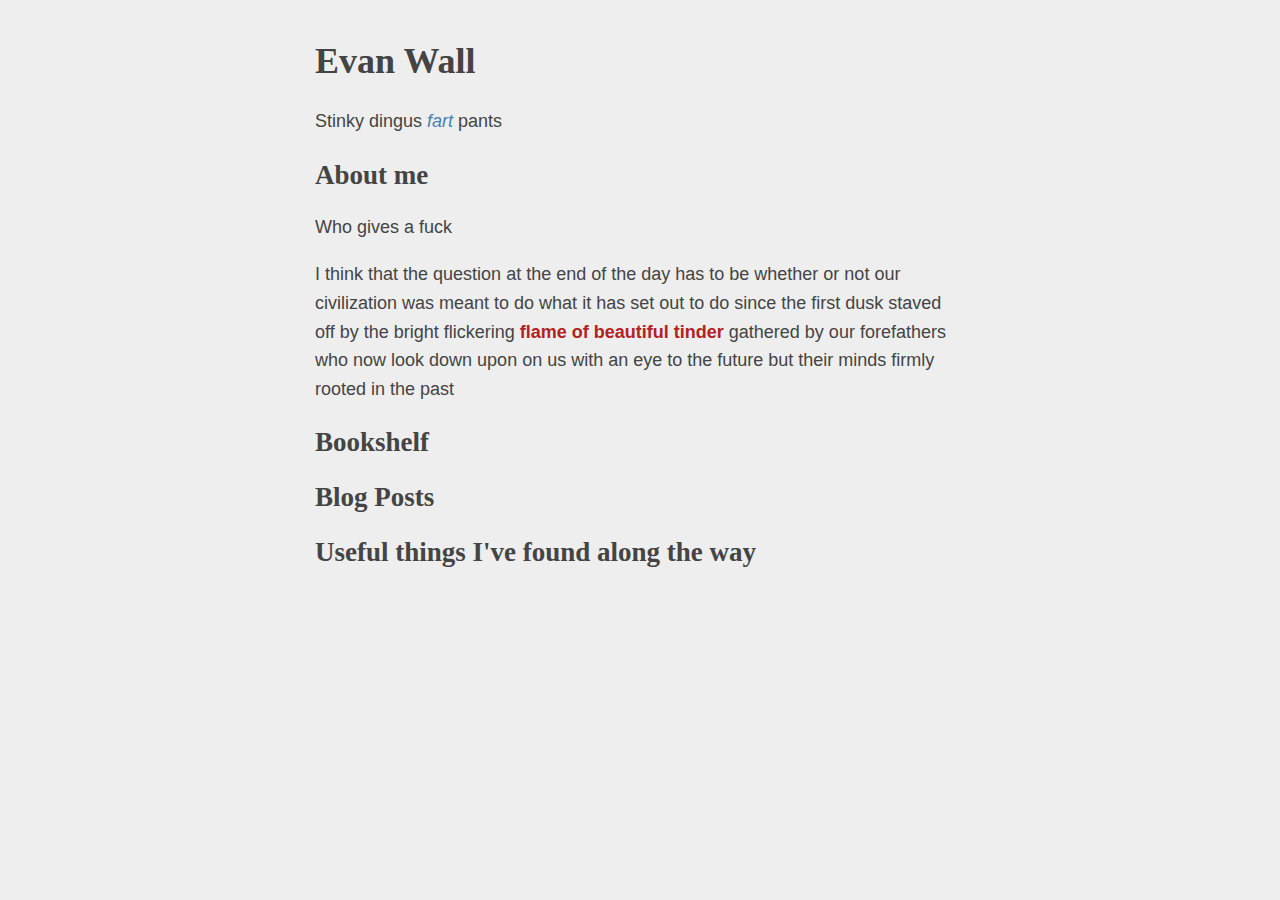
<file: index.html>
<!DOCTYPE html>
<html>
    <head>
	<meta charset="utf-8">
	<meta name = "viewport" content="width=devide-width, initial-scale=1">
        <title>ejwall</title>
	<link rel="stylesheet" href="styles.css">
    </head>
    <body>
	<header>
		<h1>Evan Wall</h1>
		<aside>Stinky dingus <em>fart</em> pants </aside>
	</header>
	<h2>About me</h2>
	<p>Who gives a fuck</p>
	<p>I think that the question at the end of the day has to be
	whether or not our civilization was meant to do what it has set
	out to do since the first dusk staved off by the bright flickering
	<strong>flame of beautiful tinder</strong> gathered by our forefathers who now look
	down upon on us with an eye to the future but their minds firmly
	rooted in the past</p>
	<h2>Bookshelf</h2>
	<h2>Blog Posts</h2>
	<h2>Useful things I've found along the way</h2>

    </body>

</html>
</file>
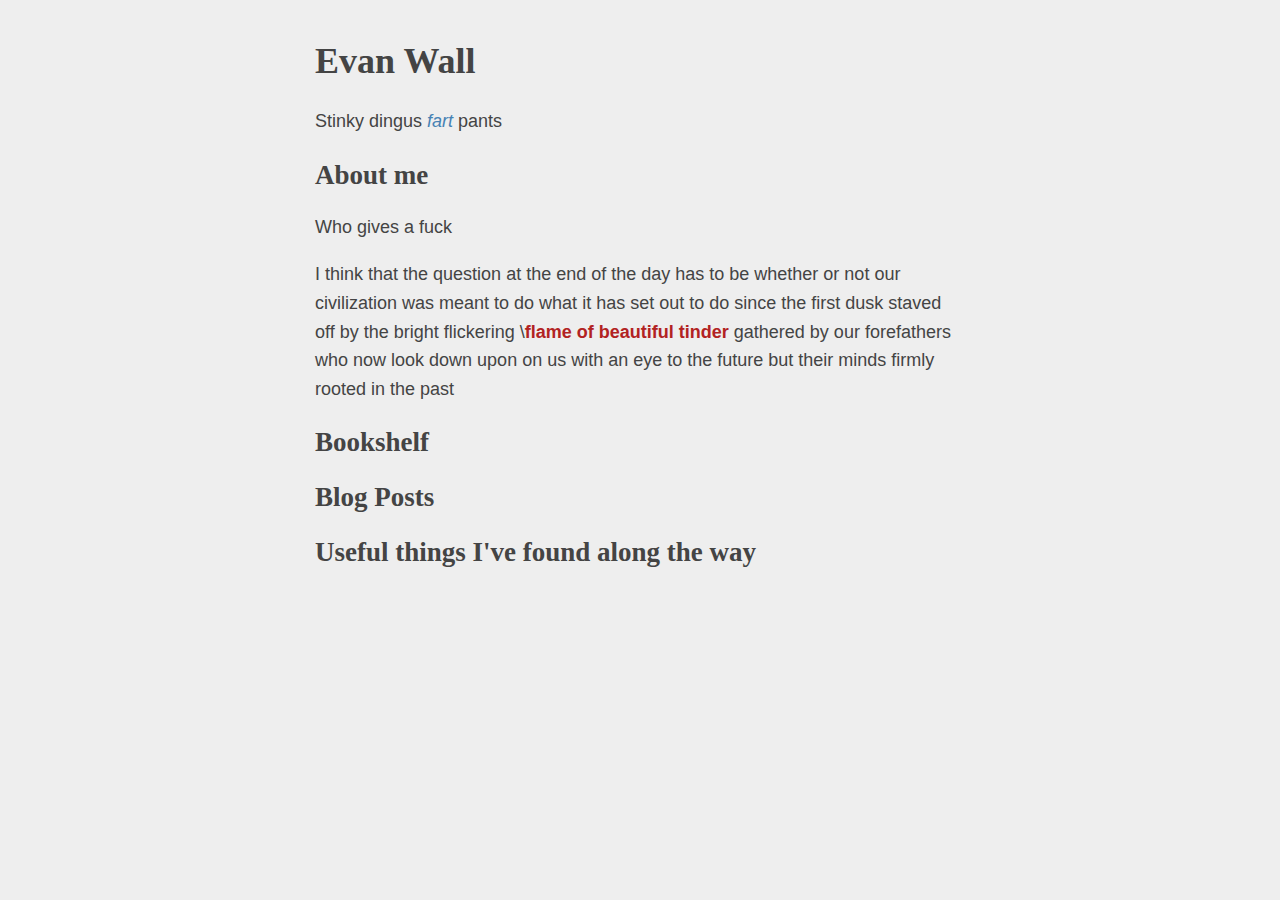
<file: ejwall.html>
<!DOCTYPE html>
<html>
    <head>
	<meta charset="utf-8">
	<meta name = "viewport" content="width=devide-width, initial-scale=1">
        <title>ejwall</title>
	<link rel="stylesheet" href="styles.css">
    </head>
    <body>
	<header>
		<h1>Evan Wall</h1>
		<aside>Stinky dingus <em>fart</em> pants </aside>
	</header>
	<h2>About me</h2>
	<p>Who gives a fuck</p>
	<p>I think that the question at the end of the day has to be
	whether or not our civilization was meant to do what it has set
	out to do since the first dusk staved off by the bright flickering
	\<strong>flame of beautiful tinder</strong> gathered by our forefathers who now look
	down upon on us with an eye to the future but their minds firmly
	rooted in the past</p>
	<h2>Bookshelf</h2>
	<h2>Blog Posts</h2>
	<h2>Useful things I've found along the way</h2>

    </body>

</html>
</file>
<file: styles.css>
body {
	margin: 40px auto;
	background-color: #EEE;
	max-width: 650px;
	line-height: 1.6em;
	font-size: 18px;
	color: #444444;
	padding: 0;
	font-family: Verdana, sans-serif;
}

h1,h2,h3 {
	line-height: 1.2;
	font-family: Georgia, serif;
}

em {
	color: SteelBlue;
}

strong {
	color: firebrick;
}
</file>
